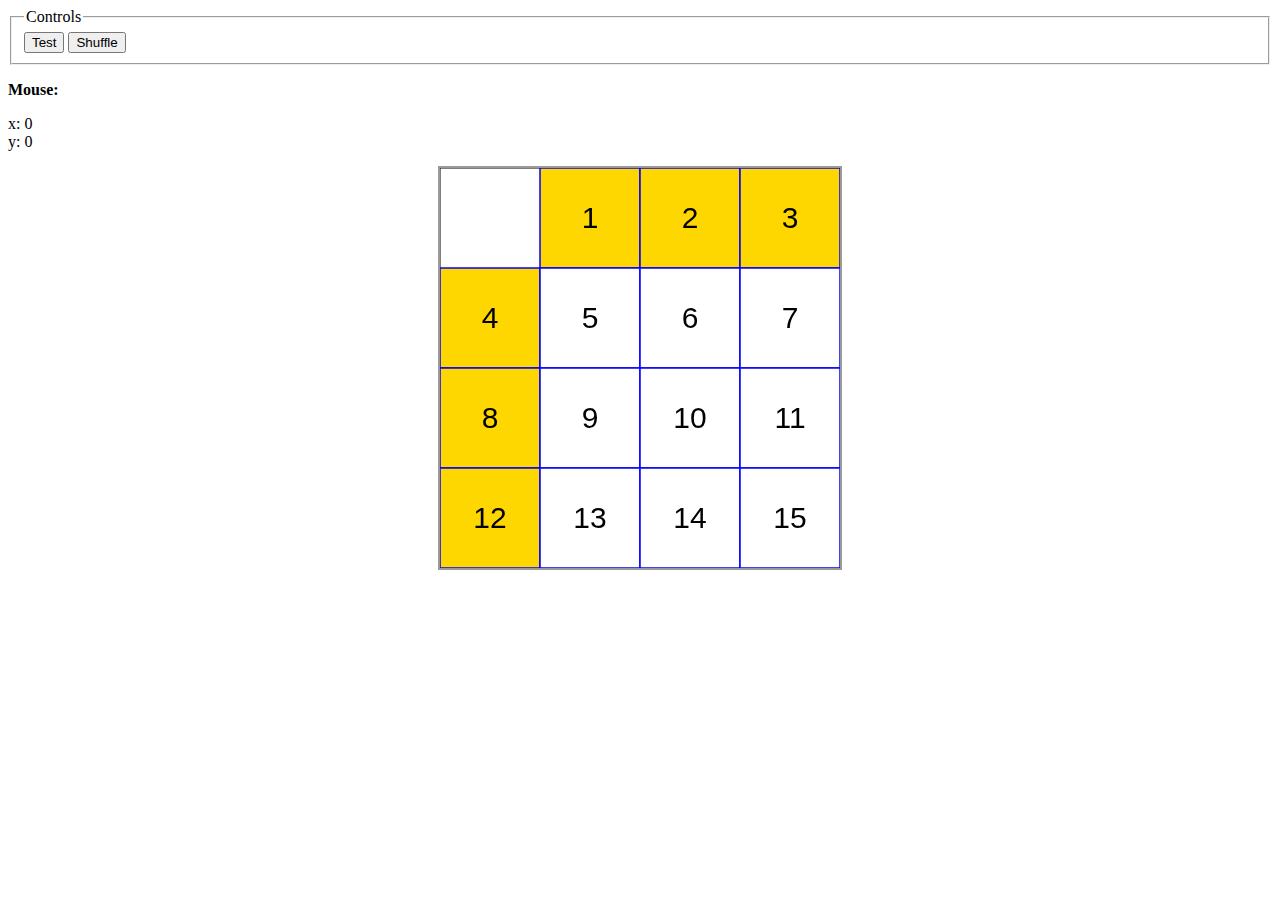
<file: public_html/index.html>
<!DOCTYPE html>
<html>
    <head>
        <title>15P</title>
        <link rel="stylesheet" type="text/css" href="main.css" />
    </head>
    <body>
        <fieldset>
            <legend>Controls</legend>
            <input type="button" id="test" value="Test" onclick="test();">
            <input type="button" id="shuffle" value="Shuffle" onclick="shuffle();">
        </fieldset>
        <p><b>Mouse:</b> <span id="output"></span></p>
        x: <span id="x">0</span> <br>y: <span id="y">0</span>
        <canvas id="canvas" width="400" height="400"></canvas>
        <script type="text/javascript" src="main.js"></script>
        <script type="text/javascript" src="utils.js"></script>
    </body>
</html>
</file>
<file: public_html/main.css>
#canvas {
    border: 2px solid #999;
    display: block;
    margin: 15px auto;
}
</file>
